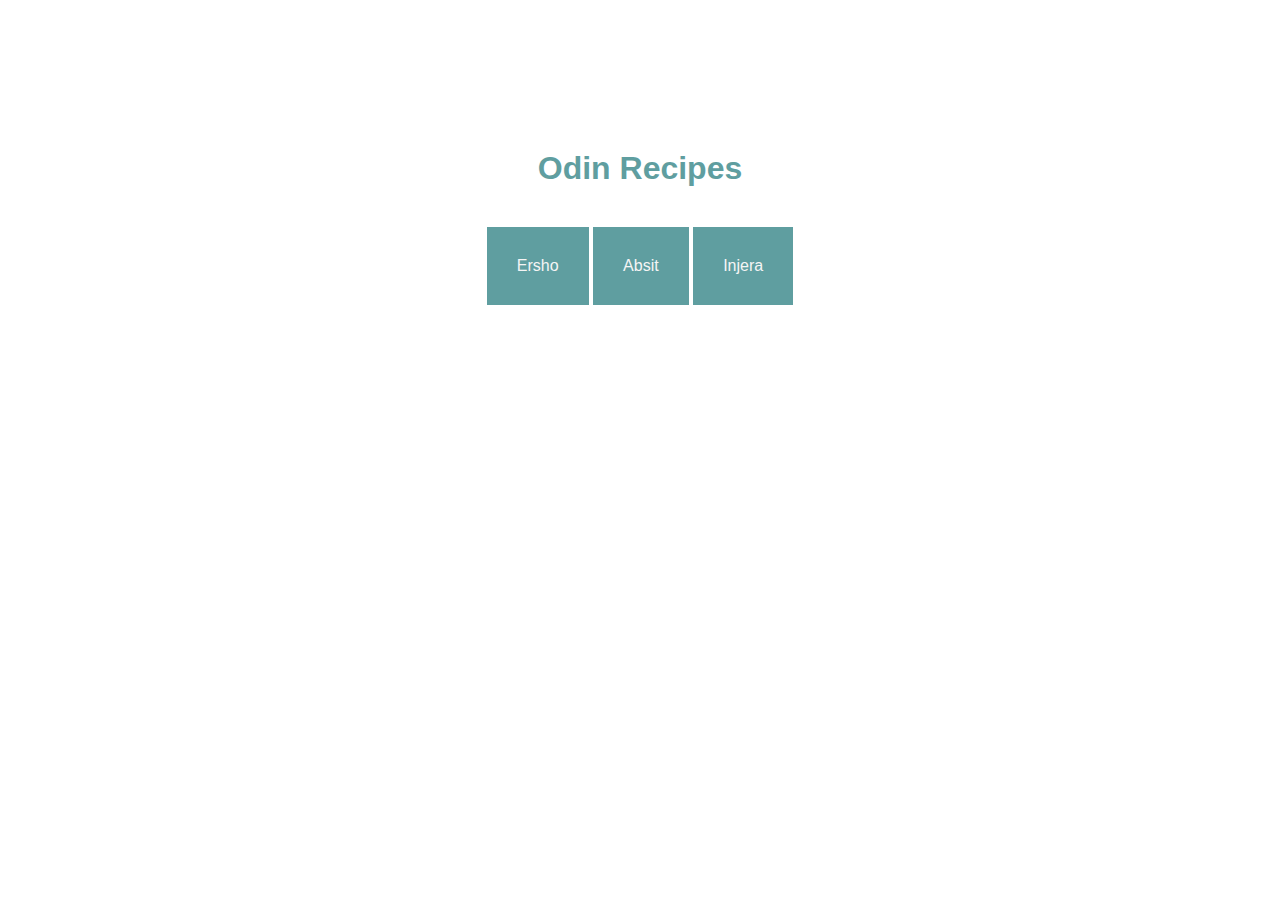
<file: index.html>
<!DOCTYPE html>

<html lang="en">
    <head>
        <meta charset="UTF-8">
        <title> Odin Recipes </title>
        <link rel="stylesheet" href="styles.css">
    </head>
    
    <body>
        <div class="heading"> Odin Recipes </div>
        <div class="page">
            <div class="page-ersho"><a href="recipes/ersho.html"> Ersho</a></div>
            <div class="page-absit"><a href="recipes/absit.html"> Absit</a></div>
            <div class="page-injera"><a href="recipes/injera.html"> Injera</a></div>
            </div>
    </body>
</html>
</file>
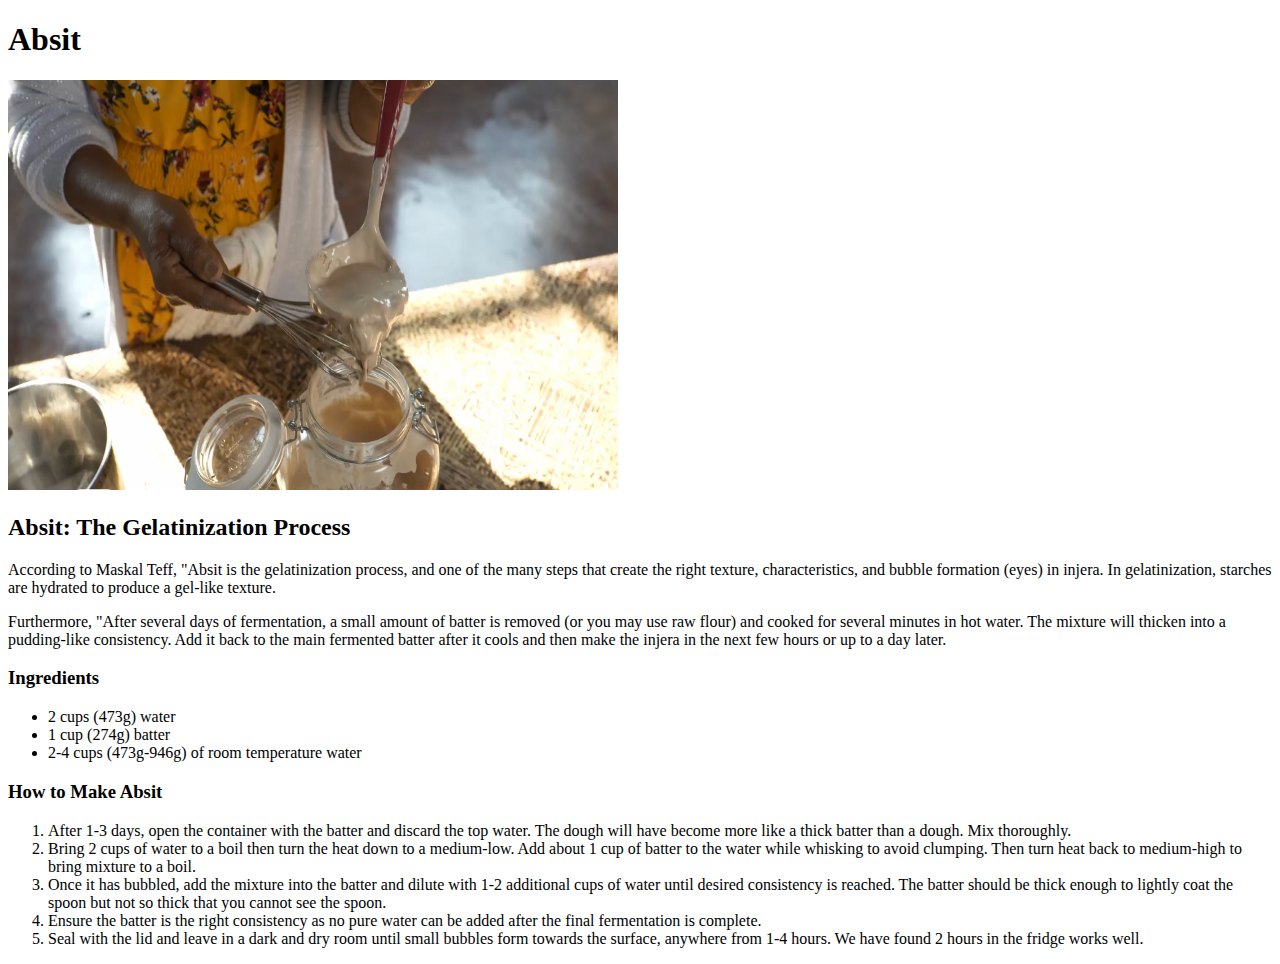
<file: recipes/absit.html>
<!DOCTYPE html>

<html lang="en">
    <head>
        <meta charset="UTF-8">
        <title> Absit </title>
    </head>
    
    <body>
        <h1> Absit </h1>
        <img src="../images/absit.png" alt="A woman with a ladle and portable stove mixes Absit" height="410" width="610">
        <h2> Absit: The Gelatinization Process </h2>
        <p> According to Maskal Teff, "Absit is the gelatinization process, and one of the many steps that create the right texture, characteristics, and bubble formation (eyes) in injera. In gelatinization, starches are hydrated to produce a gel-like texture. </p>
        <p> Furthermore, "After several days of fermentation, a small amount of batter is removed (or you may use raw flour) and cooked for several minutes in hot water. The mixture will thicken into a pudding-like consistency. Add it back to the main fermented batter after it cools and then make the injera in the next few hours or up to a day later. </p>
        <h3> Ingredients</h3>
            <ul>
                <li> 2 cups (473g) water </li>
                <li> 1 cup (274g) batter </li>
                <li> 2-4 cups (473g-946g) of room temperature water </li>
            </ul>
        <h3> How to Make Absit </h3>
            <ol>
                <li> After 1-3 days, open the container with the batter and discard the top water. The dough will have become more like a thick batter than a dough. Mix thoroughly. </li>
                <li> Bring 2 cups of water to a boil then turn the heat down to a medium-low. Add about 1 cup of batter to the water while whisking to avoid clumping. Then turn heat back to medium-high to bring mixture to a boil. </li>
                <li> Once it has bubbled, add the mixture into the batter and dilute with 1-2 additional cups of water until desired consistency is reached. The batter should be thick enough to lightly coat the spoon but not so thick that you cannot see the spoon. </li>
                <li> Ensure the batter is the right consistency as no pure water can be added after the final fermentation is complete. </li>
                <li>Seal with the lid and leave in a dark and dry room until small bubbles form towards the surface, anywhere from 1-4 hours. We have found 2 hours in the fridge works well.</li>
            </ol>
    </body>
</html>
</file>
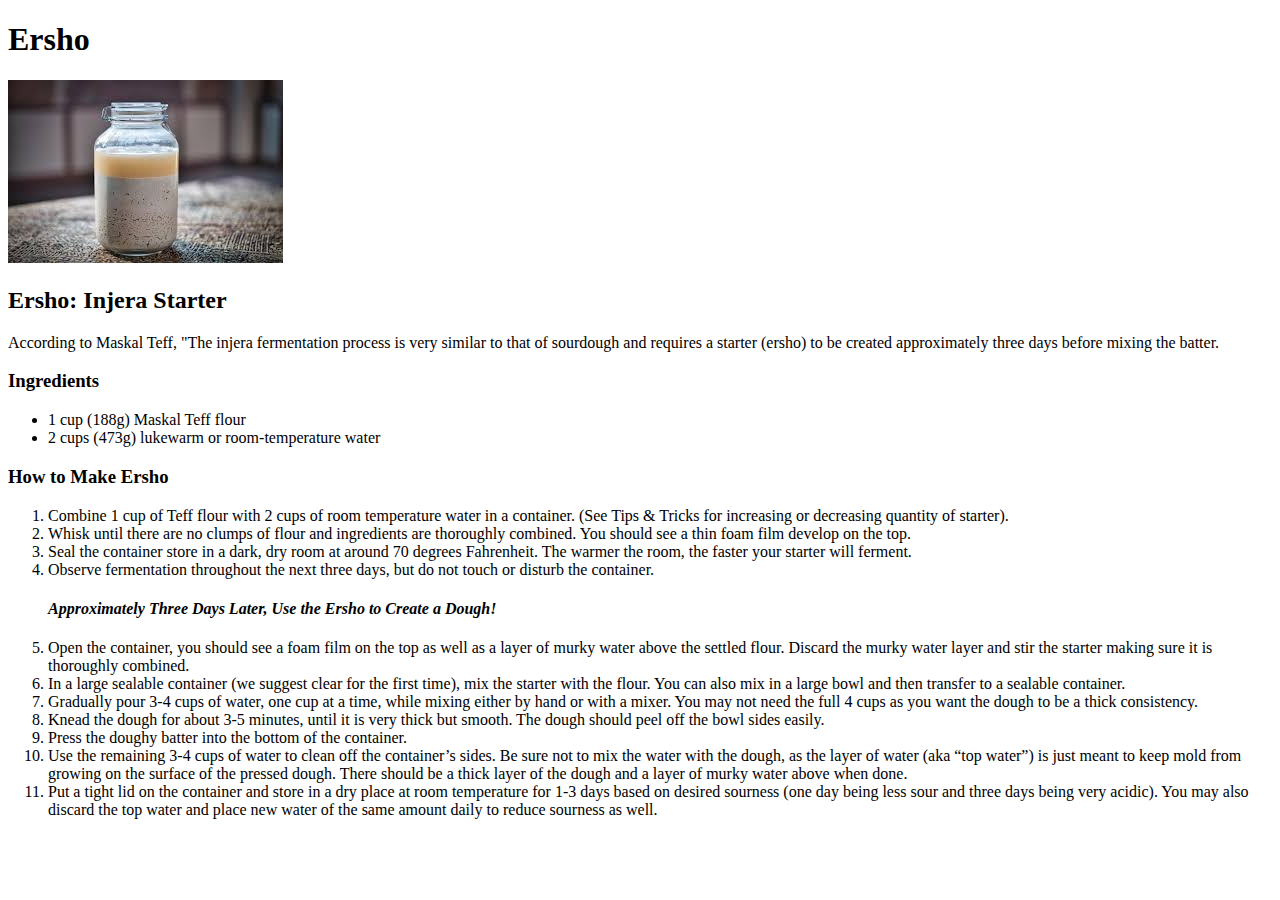
<file: recipes/ersho.html>
<!DOCTYPE html>

<html lang="en">
    <head>
        <meta charset="UTF-8">
        <title> Ersho </title>
    </head>
    
    <body>
        <h1> Ersho </h1>
        <img src="../images/ersho.jpg" alt="A sealed clear jar of Ersho on a wooden table">
        <h2> Ersho: Injera Starter </h2>
        <p> According to Maskal Teff, "The injera fermentation process is very similar to that of sourdough and requires a starter (ersho) to be created approximately three days before mixing the batter. </p>
        <h3> Ingredients</h3>
            <ul>
                <li> 1 cup (188g) Maskal Teff flour </li>
                <li> 2 cups (473g) lukewarm or room-temperature water </li>
            </ul>
        <h3> How to Make Ersho </h3>
            <ol>
                <li> Combine 1 cup of Teff flour with 2 cups of room temperature water in a container. (See Tips & Tricks for increasing or decreasing quantity of starter). </li>
                <li> Whisk until there are no clumps of flour and ingredients are thoroughly combined. You should see a thin foam film develop on the top. </li>
                <li> Seal the container store in a dark, dry room at around 70 degrees Fahrenheit. The warmer the room, the faster your starter will ferment. </li>
                <li> Observe fermentation throughout the next three days, but do not touch or disturb the container. </li>
      <h4><em> Approximately Three Days Later, Use the Ersho to Create a Dough!</em></h4>
                <li>Open the container, you should see a foam film on the top as well as a layer of murky water above the settled flour. Discard the murky water layer and stir the starter making sure it is thoroughly combined.</li>
                <li> In a large sealable container (we suggest clear for the first time), mix the starter with the flour. You can also mix in a large bowl and then transfer to a sealable container.</li>
                <li> Gradually pour 3-4 cups of water, one cup at a time, while mixing either by hand or with a mixer. You may not need the full 4 cups as you want the dough to be a thick consistency.</li>
                <li> Knead the dough for about 3-5 minutes, until it is very thick but smooth. The dough should peel off the bowl sides easily. </li>
                <li> Press the doughy batter into the bottom of the container. </li>
                <li> Use the remaining 3-4 cups of water to clean off the container’s sides. Be sure not to mix the water with the dough, as the layer of water (aka “top water”) is just meant to keep mold from growing on the surface of the pressed dough. There should be a thick layer of the dough and a layer of murky water above when done. </li>
                <li> Put a tight lid on the container and store in a dry place at room temperature for 1-3 days based on desired sourness (one day being less sour and three days being very acidic). You may also discard the top water and place new water of the same amount daily to reduce sourness as well. </li>
            </ol>
    </body>
</html>
</file>
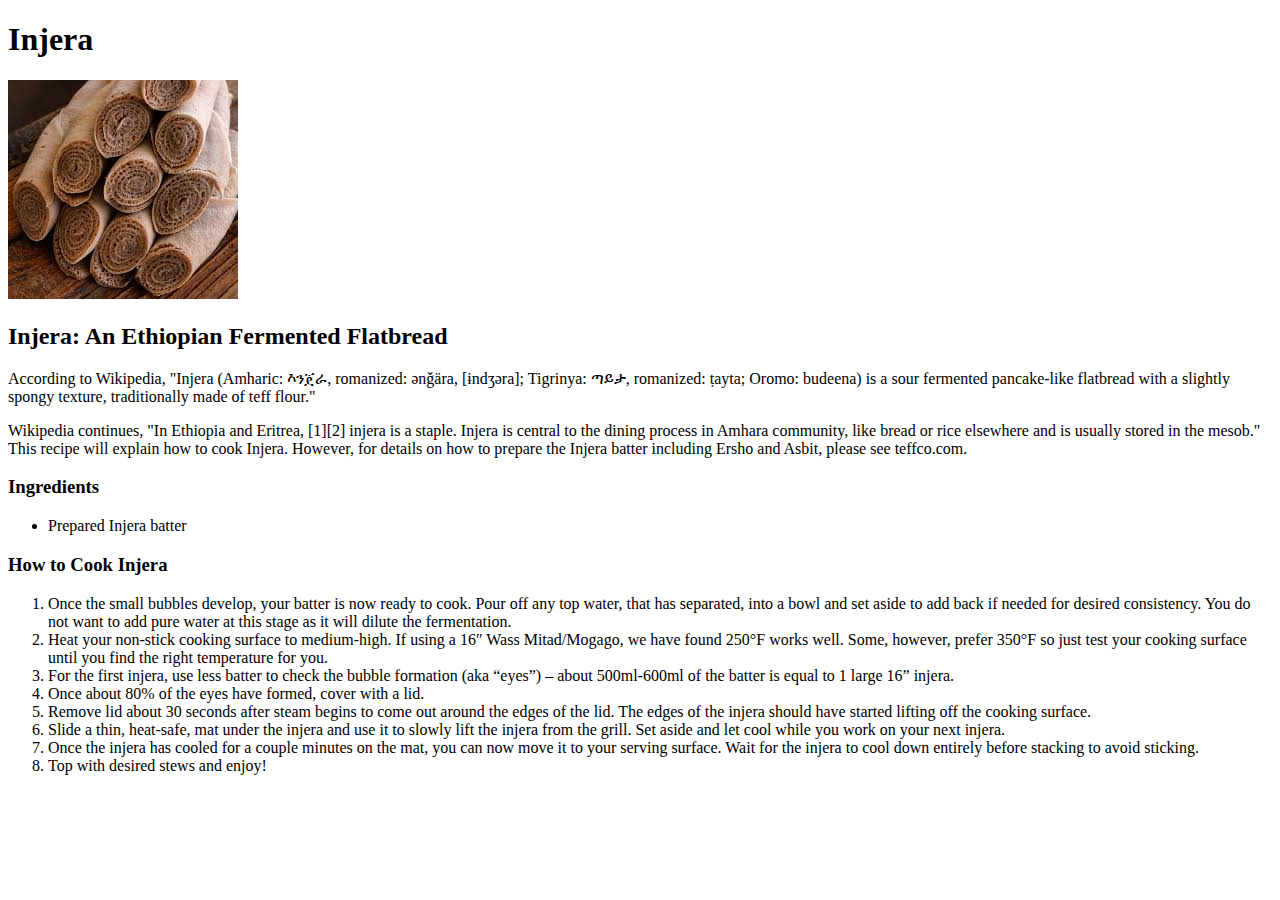
<file: recipes/injera.html>
<!DOCTYPE html>

<html lang="en">
    <head>
        <meta charset="UTF-8">
        <title> Injera </title>
    </head>
    
    <body>
        <h1> Injera </h1>
        <img src="../images/injera.jpg" alt="Ten individual rolls of Injera rest on a wooden table">
        <h2> Injera: An Ethiopian Fermented Flatbread </h2>
        <p> According to Wikipedia, "Injera (Amharic: እንጀራ, romanized: ənǧära, [ɨndʒəra]; Tigrinya: ጣይታ, romanized: ṭayta; Oromo: budeena) is a sour fermented pancake-like flatbread with a slightly spongy texture, traditionally made of teff flour." </p>
        <p> Wikipedia continues, "In Ethiopia and Eritrea, [1][2] injera is a staple. Injera is central to the dining process in Amhara community, like bread or rice elsewhere and is usually stored in the mesob." This recipe will explain how to cook Injera. However, for details on how to prepare the Injera batter including Ersho and Asbit, please see teffco.com. </p>
        <h3> Ingredients</h3>
            <ul>
                <li> Prepared Injera batter </li>
            </ul>
        <h3> How to Cook Injera </h3>
            <ol>
                <li> Once the small bubbles develop, your batter is now ready to cook. Pour off any top water, that has separated, into a bowl and set aside to add back if needed for desired consistency. You do not want to add pure water at this stage as it will dilute the fermentation. </li>
                <li> Heat your non-stick cooking surface to medium-high. If using a 16″ Wass Mitad/Mogago, we have found 250°F works well. Some, however, prefer 350°F so just test your cooking surface until you find the right temperature for you. </li>
                <li> For the first injera, use less batter to check the bubble formation (aka “eyes”) – about 500ml-600ml of the batter is equal to 1 large 16” injera. </li>
                <li> Once about 80% of the eyes have formed, cover with a lid. </li>
                <li> Remove lid about 30 seconds after steam begins to come out around the edges of the lid. The edges of the injera should have started lifting off the cooking surface. </li>
                <li> Slide a thin, heat-safe, mat under the injera and use it to slowly lift the injera from the grill. Set aside and let cool while you work on your next injera. </li>
                <li>Once the injera has cooled for a couple minutes on the mat, you can now move it to your serving surface. Wait for the injera to cool down entirely before stacking to avoid sticking.</li>
                <li> Top with desired stews and enjoy!</li>
            </ol>
    </body>
</html>
</file>
<file: styles.css>
/* Styles.css */
body {
    font-family: Verdana, Geneva, Tahoma, sans-serif;
    text-align: center;
    color: whitesmoke;
    margin: auto;
    padding: 100px ;
}
a {
    text-decoration: none;
    color: inherit;
    background-color: transparent;
}
.heading {
    color: cadetblue;
    margin-top: 20px;
    margin-bottom: 10px;
    margin-left: auto ;
    margin-right:auto ;
    padding: 30px;
    font-weight: bolder;
    font-size: xx-large;
} 
.page-ersho {
    background-color: cadetblue;
    margin-bottom: 10px;
    padding: 30px;
    display: inline-block;
}
.page-absit {
    background-color: cadetblue;
    margin-bottom: 10px;
    padding: 30px;
    display: inline-block;
}
.page-injera {
    background-color: cadetblue;
    margin-bottom: 10px;
    padding: 30px;
    display: inline-block;
}
</file>
